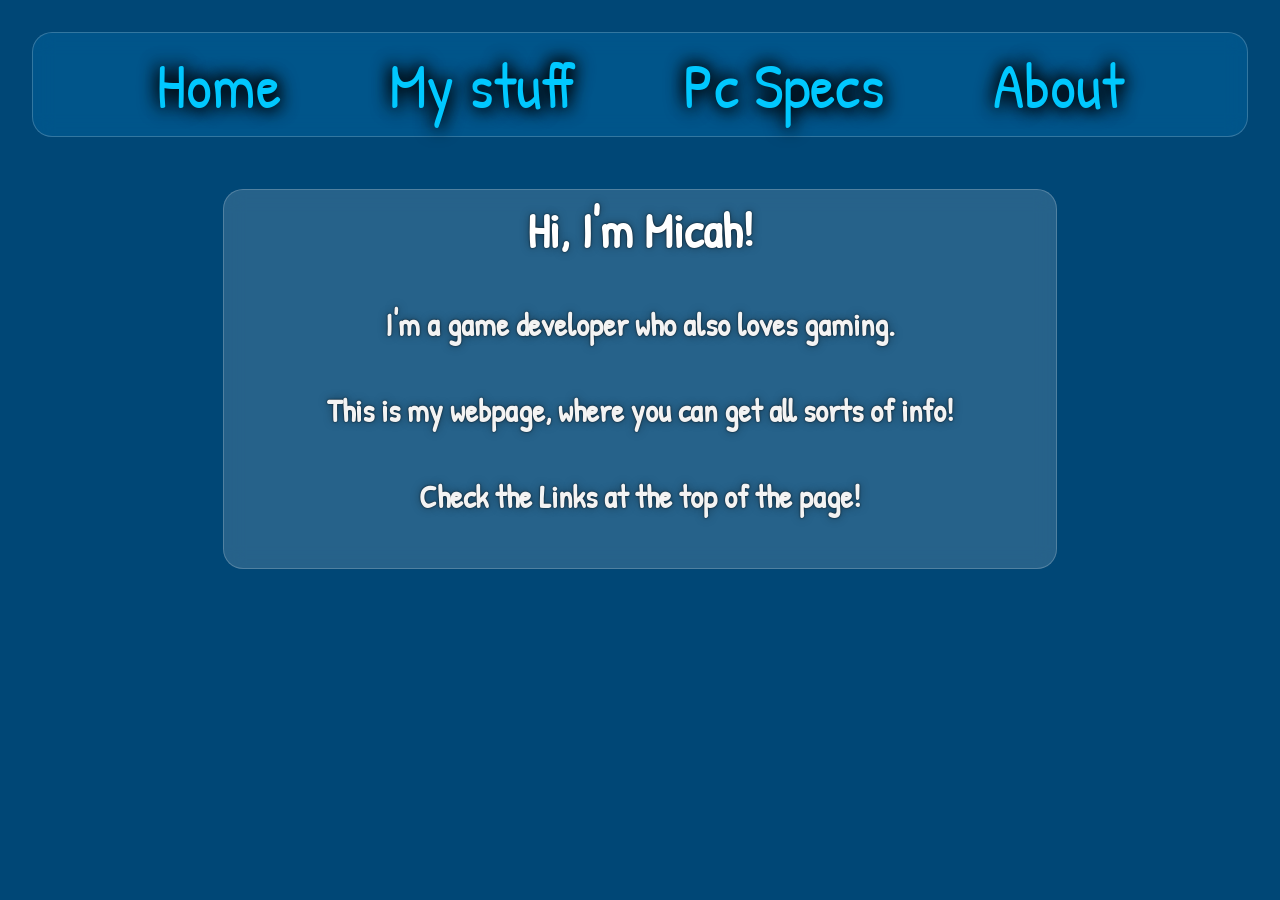
<file: index.html>
<!DOCTYPE html>
<html>
<head>
<link rel="stylesheet" href="mainStyle.css?v=2">
<link rel="icon" type="image/x-icon" href="favicon.ico">
<title>MicahTech</title>
</head>
<body>
<div class="header">
<div class="nav-links">
<a href="https://micahtech.dev">Home</a>
<a href="https://micahtech.dev/Projects">My stuff</a>
<a href="https://micahtech.dev/MicahsPC">Pc Specs</a>
<a href="https://micahtech.dev/About">About</a>
</div>
</div>
<center>
<div class="contentFR">
<h2>Hi, I'm Micah!</h2>
<h4>I'm a game developer who also loves gaming.</br></br>This is my webpage, where you can get all sorts of info!</br></br>Check the Links at the top of the page!</h4>
</div>
</center>
</body>
</html>
</file>
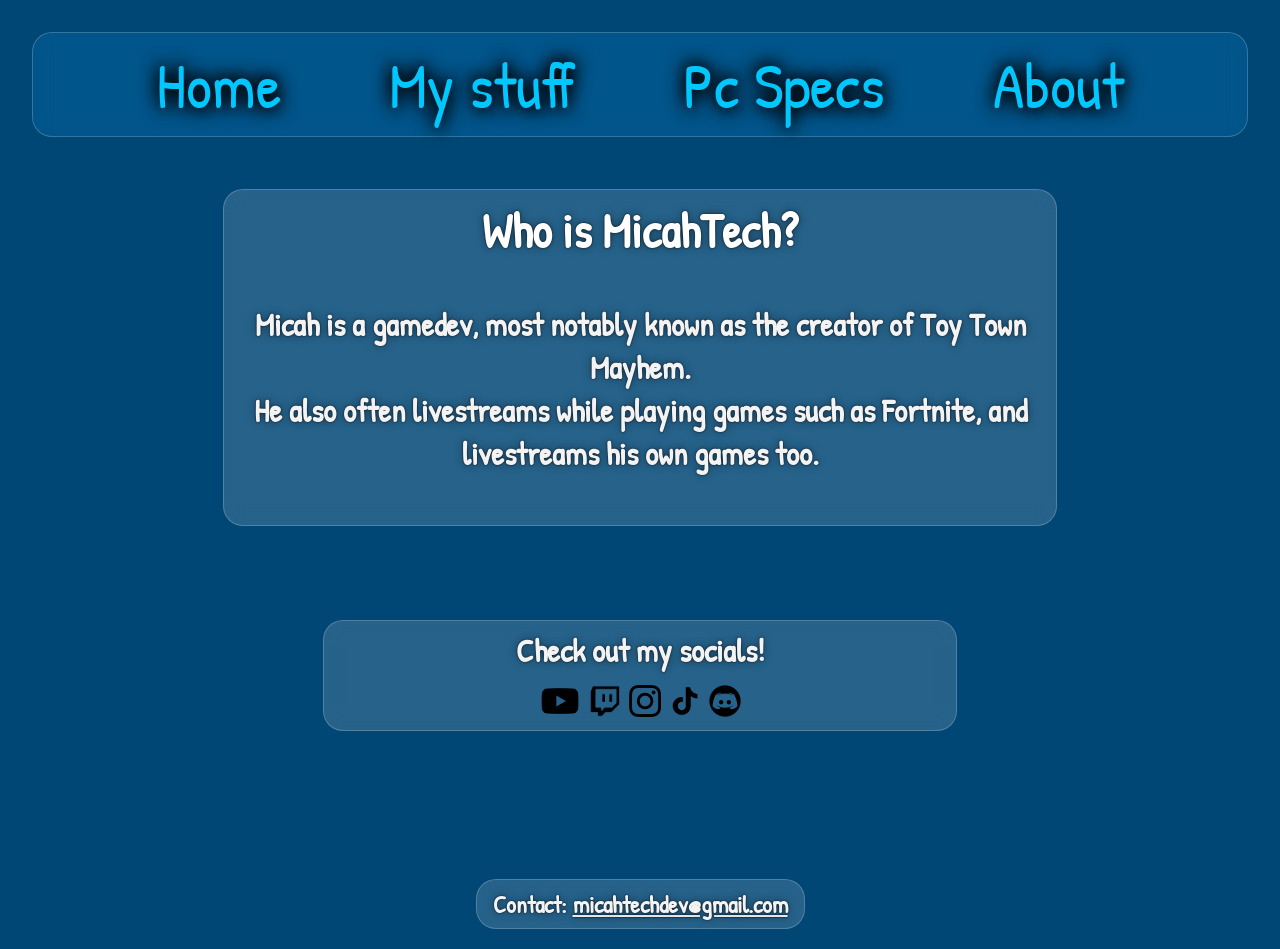
<file: About.html>
<!DOCTYPE html>
<html>
<head>
<link rel="stylesheet" href="mainStyle.css?v=2">
<link rel="icon" type="image/x-icon" href="favicon.ico">
<title>About MicahTech</title>
</head>
<body>
<div class="header">
<div class="nav-links">
<a href="https://micahtech.dev">Home</a>
<a href="https://micahtech.dev/Projects">My stuff</a>
<a href="https://micahtech.dev/MicahsPC">Pc Specs</a>
<a href="https://micahtech.dev/About">About</a>
</div>
</div>
<center>
<div class="contentFR">
<h2>Who is MicahTech?</h2>
<h4>Micah is a gamedev, most notably known as the creator of Toy Town Mayhem.<br>He also often livestreams while playing games such as Fortnite, and livestreams his own games too.</h4>
</div>
<br>
<br>
<br>
<div class="contentMed">
<h4 style="margin-bottom: 8px;">Check out my socials!</h4>
<div style="display: flex; align-items: center; justify-content: center; gap: 8px;">
  <a target="_blank" rel="noopener noreferrer" href="https://www.youtube.com/@MicahTechDev">
    <img src="YtLogo.png" style="width: 42px; height: 42px; display: block;">
  </a>
  <a target="_blank" rel="noopener noreferrer" href="https://www.twitch.tv/m1cahtech">
    <img src="TwitchLogo.png" style="width: 32px; height: 32px; display: block;">
  </a>
  <a target="_blank" rel="noopener noreferrer" href="https://www.instagram.com/micahtechdev/">
    <img src="InstagramLogo.png" style="width: 32px; height: 32px; display: block;">
  </a>
  <a target="_blank" rel="noopener noreferrer" href="https://www.tiktok.com/@micahtechdev_">
    <img src="TikTokLogo.png" style="width: 32px; height: 32px; display: block;">
  </a>
  <a target="_blank" rel="noopener noreferrer" href="https://discord.gg/AmMmqDvZdQ">
    <img src="Discord/DiscordIcon.png" style="width: 32px; height: 32px; display: block;">
  </a>
</div>
</div>
<br><br><br><br><br><br>
<div class="contentSmol">
<h5>Contact: <a href="mailto:micahtechdev@gmail.com" target="_blank" rel="noopener noreferrer" style="color: #f3f3f3;">micahtechdev@gmail.com</a></h5>
</div>
</center>
</body>
</html>
</file>
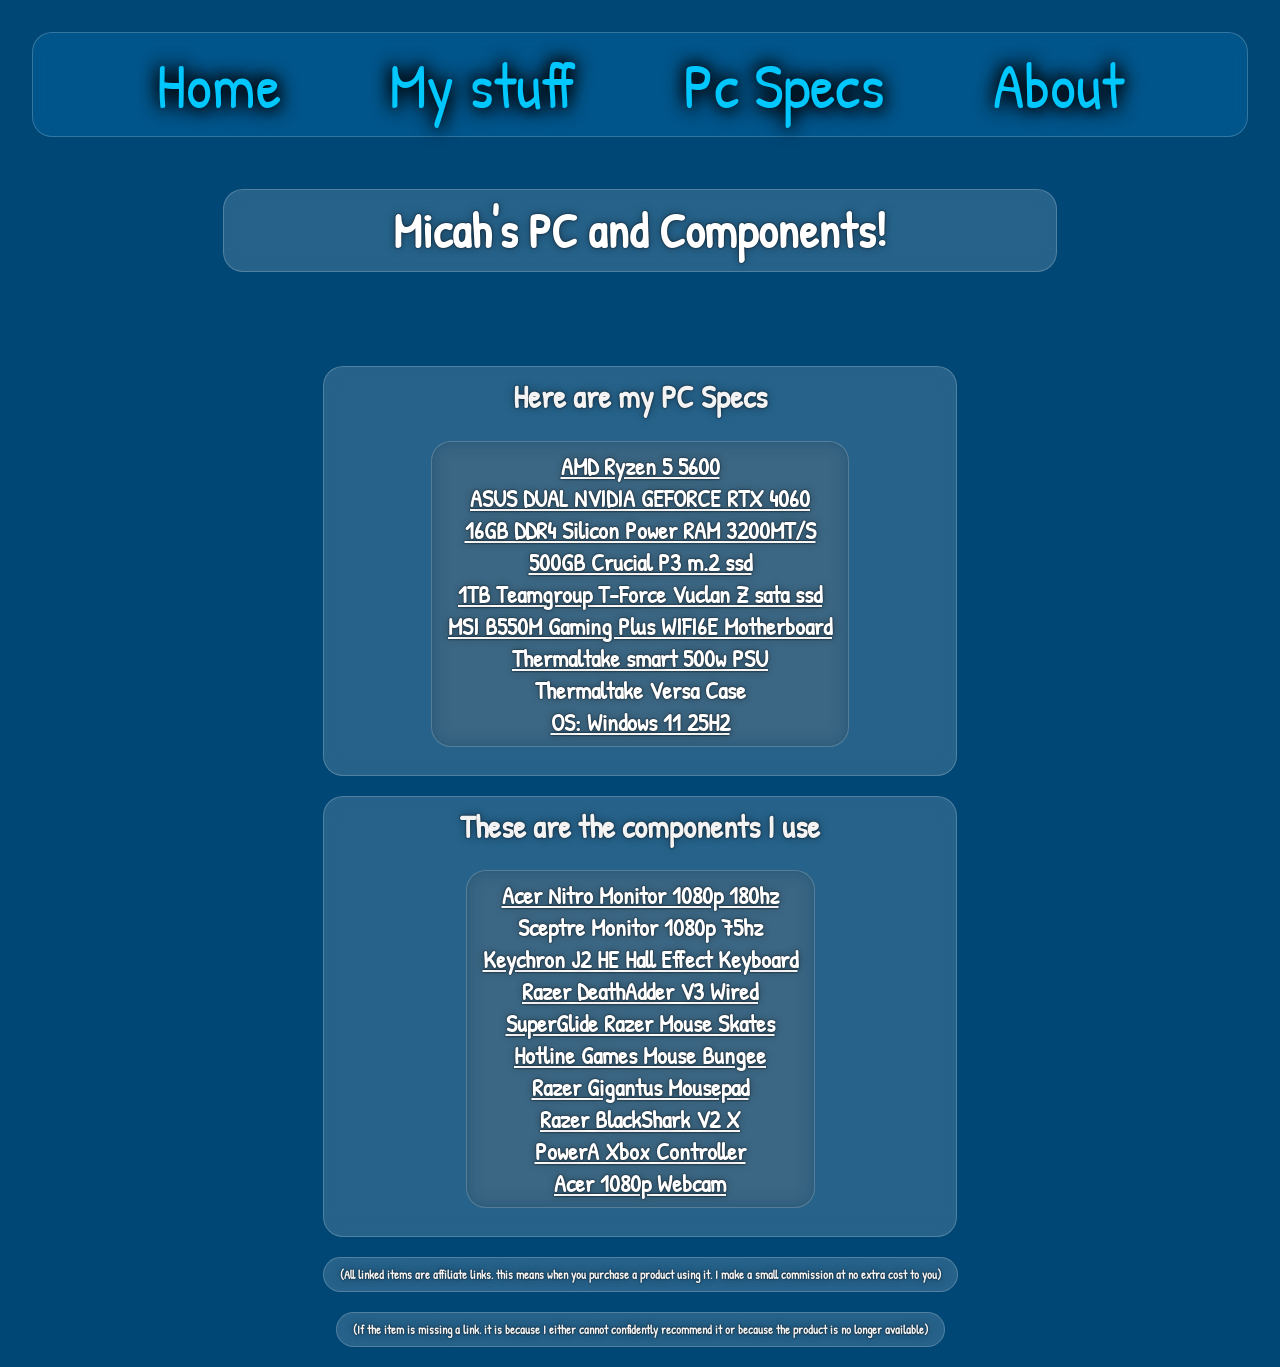
<file: MicahsPC.html>
<!DOCTYPE html>
<html>
<head>
<link rel="stylesheet" href="mainStyle.css?v=2">
<link rel="icon" type="image/x-icon" href="favicon.ico">
<title>Micah's PC Specs</title>
</head>
<body>
<div class="header">
<div class="nav-links">
<a href="https://micahtech.dev">Home</a>
<a href="https://micahtech.dev/Projects">My stuff</a>
<a href="https://micahtech.dev/MicahsPC">Pc Specs</a>
<a href="https://micahtech.dev/About">About</a>
</div>
</div>
<center>
<div class="contentFR">
<h2 style="margin-bottom: 0;">Micah's PC and Components!</h2>
</div>
<br>
<br>
<br>
<div class="contentMed">
<h4>Here are my PC Specs</h4>
<div class="contentSmol" style="margin-top: -20px; background: rgba(0, 0, 0, 0.15);">
<h5>
<a style="color: #ffffff; text-decoration: underline; font-weight: bold;" href="https://amzn.to/4d0ln0u" target="_blank" rel="noopener noreferrer">AMD Ryzen 5 5600</a><br>
<a style="color: #ffffff; text-decoration: underline; font-weight: bold;" href="javascript:alert(`Probably get a 5060 (or 3060 ti if you don't care about Frame Generation) instead.\n\nRTX 4060 prices have gone up because they stopped making them.`); window.open(`https://amzn.to/4gvFhyt`, '_blank');">ASUS DUAL NVIDIA GEFORCE RTX 4060</a><br>
<a style="color: #ffffff; text-decoration: underline; font-weight: bold;" href="https://amzn.to/4hChm1x" target="_blank" rel="noopener noreferrer">16GB DDR4 Silicon Power RAM 3200MT/S</a><br>
<a style="color: #ffffff; text-decoration: underline; font-weight: bold;" href="https://amzn.to/3U5u1jt" target="_blank" rel="noopener noreferrer">500GB Crucial P3 m.2 ssd</a><br>
<a style="color: #ffffff; text-decoration: underline; font-weight: bold;" href="https://amzn.to/3QJnj0V" target="_blank" rel="noopener noreferrer">1TB Teamgroup T-Force Vuclan Z sata ssd</a><br>
<a style="color: #ffffff; text-decoration: underline; font-weight: bold;" href="https://amzn.to/4xSsQX0">MSI B550M Gaming Plus WIFI6E Motherboard</a><br>
<a style="color: #ffffff; text-decoration: underline; font-weight: bold;" href="javascript:alert(`You will be sent to the 600W version, since it's better and only 3 dollars more now.`); window.open(`https://amzn.to/47a3CYS`, '_blank');">Thermaltake smart 500w PSU</a><br>
<a style="color: #ffffff; text-decoration: none; font-weight: bold;" href="javascript:alert(`There are much better cases for the price. \nIn terms of asthetics and airflow.`);">Thermaltake Versa Case</a><br>
<a style="color: #ffffff; text-decoration: underline; font-weight: bold;" href="javascript:alert(`Windows has been debloated and tweaked`);">OS: Windows 11 25H2</a><br>
</h5>
</div>
</div>
<div class="contentMed">
<h4>These are the components I use</h4>
<div class="contentSmol" style="margin-top: -20px; background: rgba(0, 0, 0, 0.15);">
<h5>
<a style="color: #ffffff; text-decoration: underline; font-weight: bold;" href="https://amzn.to/3QOchYe" target="_blank" rel="noopener noreferrer">Acer Nitro Monitor 1080p 180hz</a><br>
<a style="color: #ffffff; text-decoration: none; font-weight: bold;" href="javascript:alert(`This is not that great of a monitor and I only purchased it because it was during pandemic times and I needed one. \n\nThe speakers are bad and you can probably get a monitor with much higher refresh rate for the price.`);">Sceptre Monitor 1080p 75hz</a><br>
<a style="color: #ffffff; text-decoration: underline; font-weight: bold;" href="https://www.amazon.com/dp/B0GD7FLJFF?ref=ppx_yo2ov_dt_b_fed_asin_title" target="_blank" rel="noopener noreferrer">Keychron J2 HE Hall Effect Keyboard</a><br>
<a style="color: #ffffff; text-decoration: underline; font-weight: bold;" href="https://amzn.to/4vOLKwK" target="_blank" rel="noopener noreferrer">Razer DeathAdder V3 Wired</a><br>
<a style="color: #ffffff; text-decoration: underline; font-weight: bold;" href="https://amzn.to/4ycUqi3" target="_blank" rel="noopener noreferrer">SuperGlide Razer Mouse Skates</a><br>
<a style="color: #ffffff; text-decoration: underline; font-weight: bold;" href="https://amzn.to/3RwDr9X" target="_blank" rel="noopener noreferrer">Hotline Games Mouse Bungee</a><br>
<a style="color: #ffffff; text-decoration: underline; font-weight: bold;" href="https://amzn.to/4gvZJTo" target="_blank" rel="noopener noreferrer">Razer Gigantus Mousepad</a><br>
<a style="color: #ffffff; text-decoration: underline; font-weight: bold;" href="https://amzn.to/4pxojVc" target="_blank" rel="noopener noreferrer">Razer BlackShark V2 X</a><br>
<a style="color: #ffffff; text-decoration: underline; font-weight: bold;" href="javascript:alert(`Warning: \n\nThis probably won't matter to most but this Controller does NOT work on devices running macOS.\n\nWindows only and maybe Linux.`); window.open(`https://amzn.to/4qAsaBT`, '_blank');">PowerA Xbox Controller</a><br>
<a style="color: #ffffff; text-decoration: underline; font-weight: bold;" href="https://amzn.to/4oE8NHT" target="_blank" rel="noopener noreferrer">Acer 1080p Webcam</a><br>
</h5>
</div>
</div>
<div class="contentSmol">
<h5 style="font-size: 12px;">(All linked items are affiliate links, this means when you purchase a product using it, I make a small commission at no extra cost to you)</h5>
</div>
<div class="contentSmol">
<h5 style="font-size: 12px;">(If the item is missing a link, it is because I either cannot confidently recommend it or because the product is no longer available)</h5>
</div>
</center>
</body>
</html>
</file>
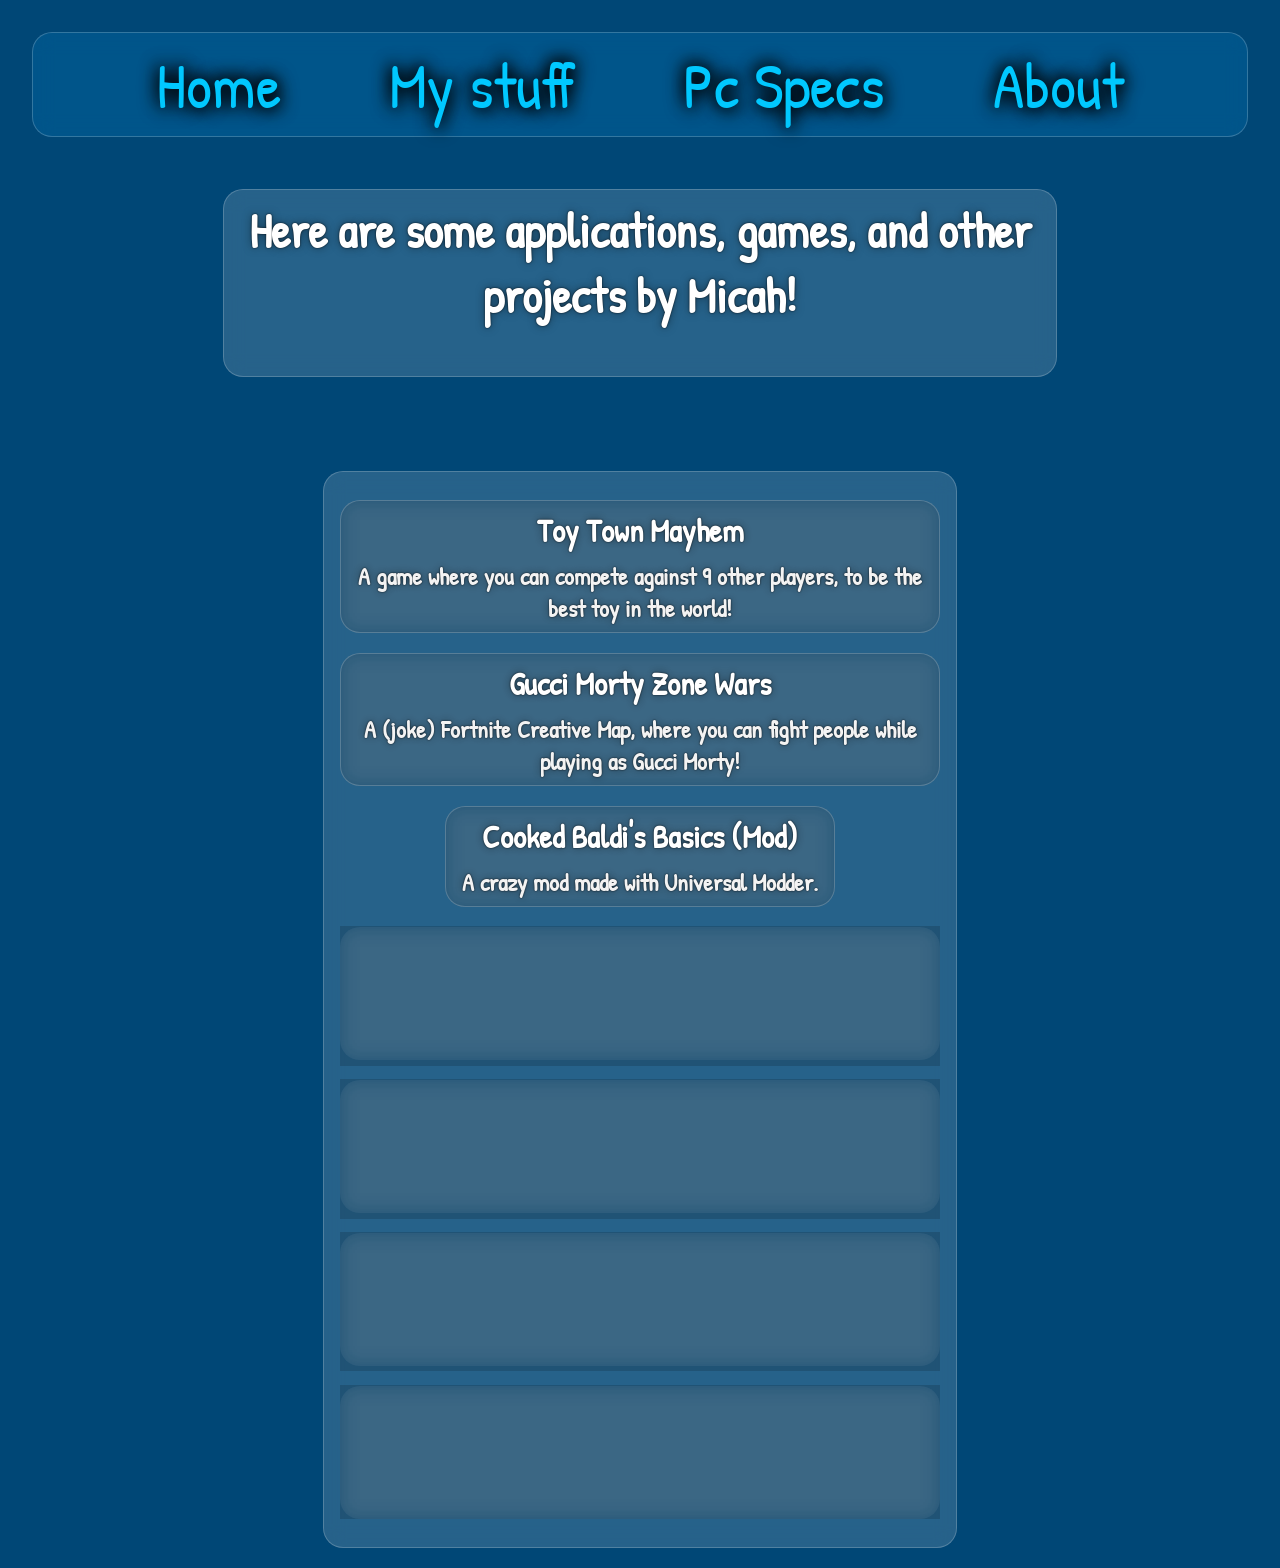
<file: Projects.html>
<!DOCTYPE html>
<html>
<head>
<link rel="stylesheet" href="mainStyle.css?v=2">
<link rel="icon" type="image/x-icon" href="favicon.ico">
<title>Micah's Projects</title>
</head>
<body>
<div class="header">
<div class="nav-links">
<a href="https://micahtech.dev">Home</a>
<a href="https://micahtech.dev/Projects">My stuff</a>
<a href="https://micahtech.dev/MicahsPC">Pc Specs</a>
<a href="https://micahtech.dev/About">About</a>
</div>
</div>
<center>
<div class="contentFR">
<h2>Here are some applications, games, and other projects by Micah!</h2>
</div>
<br>
<br>
<br>
<div class="contentMed">
<div class="contentSmol" style="background: rgba(0, 0, 0, 0.15);">
<h4 style="margin-bottom: 8px;"> <a style="color: #ffffff; text-decoration: none; font-weight: bold;" href="https://toytownmayhem.com" target="_blank" rel="noopener noreferrer">Toy Town Mayhem</a> </h4>
<h5>A game where you can compete against 9 other players, to be the best toy in the world!</h5>
</div>
<div class="contentSmol" style="background: rgba(0, 0, 0, 0.15);">
<h4 style="margin-bottom: 8px;"> <a style="color: #ffffff; text-decoration: none; font-weight: bold;" href="https://www.fortnite.com/@micahtech/9975-5654-4568" target="_blank" rel="noopener noreferrer">Gucci Morty Zone Wars</a> </h4>
<h5>A (joke) Fortnite Creative Map, where you can fight people while playing as Gucci Morty!</h5>
</div>
<div class="contentSmol" style="background: rgba(0, 0, 0, 0.15);">
<h4 style="margin-bottom: 8px;"> <a style="color: #ffffff; text-decoration: none; font-weight: bold;" href="https://micahtech.itch.io/cooked-baldihs-basicz" target="_blank" rel="noopener noreferrer">Cooked Baldi's Basics (Mod)</a> </h4>
<h5>A crazy mod made with Universal Modder.</h5>
</div>
<div class="contentSmol" style="background: rgba(0, 0, 0, 0.15);">
<h4 style="margin-bottom: 8px;"><a style="color: #ffffff; text-decoration: none; font-weight: bold;" href="https://github.com/sugarylettuce49/AffinityWatcher" target="_blank" rel="noopener noreferrer">AffinityWatcher</a></h4>
<h5>A tool that automatically manages process affinites for known processes, to enhance game stability.</h5>
</div>
<div class="contentSmol" style="background: rgba(0, 0, 0, 0.15);">
<h4 style="margin-bottom: 8px;"><a style="color: #ffffff; text-decoration: none; font-weight: bold;" href="https://micahtech.itch.io/chicken-little-n-big-clucka" target="_blank" rel="noopener noreferrer">Chicken Little & Big Clucka</a></h4>
<h5>A short local multiplayer game where two Chickens, one big, one small, must work together to complete a challenge.</h5>
</div>
<div class="contentSmol" style="background: rgba(0, 0, 0, 0.15);">
<h4 style="margin-bottom: 8px;"><a style="color: #ffffff; text-decoration: none; font-weight: bold;" href="https://micahtech.itch.io/little-ninja" target="_blank" rel="noopener noreferrer">Little Ninja</a></h4>
<h5>A short game where you play as a Ninja and collect Corn Dogs. Made for a <a style="color: #ffffff; text-decoration: none; font-weight: bold;" href="https://www.youtube.com/watch?v=Y_vYXE3lOD8&t=7s" target="_blank" rel="noopener noreferrer">School Project!</a></h5>
</div>
<div class="contentSmol" style="background: rgba(0, 0, 0, 0.15);">
<h4 style="margin-bottom: 8px;"><a style="color: #ffffff; text-decoration: none; font-weight: bold;" href="https://micahtech.itch.io/stuck-in-the-loop" target="_blank" rel="noopener noreferrer">Stuck in the Loop</a></h4>
<h5>A short game where you need to beat the game quickly in under a minute.</h5>
</div>
</div>
</center>
</body>
</html>
</file>
<file: mainStyle.css>
@font-face {
  font-family: CartoonFont;
  src: url(Patrick_Hand/PatrickHand-Regular.ttf);
}

body {
  background-color: #004776;
  background-position: center center;
  background-repeat: no-repeat;
  min-height: 100vh;
  margin: 0;
  padding: 0;
  /* Default: Portrait (mobile) - stretch image to fit exactly top to bottom */
  background-size: 100% 100%;
  scrollbar-gutter: stable;
}

/* Landscape (desktop/tablet) - ensure image covers left and right */
@media (orientation: landscape) {
  body {
    background-size: 100% auto;
  }
}

h1 {
  font-family: CartoonFont;
  font-size: 64px;
}

h2 {
  font-family: CartoonFont;
  color: #ffffff;
  font-size: 48px;
  text-shadow: 0px 0px 2px rgba(0, 0, 0, 0.9), 0px 0px 10px rgba(0, 0, 0, 0.4);
}

h4 {
  font-family: CartoonFont;
  color: #f3f3f3;
  font-size: 32px;
  text-shadow: 0px 0px 2px rgba(0, 0, 0, 0.9), 0px 0px 10px rgba(0, 0, 0, 0.4);
}

h5 {
  font-family: CartoonFont;
  color: #f3f3f3;
  font-size: 24px;
  text-shadow: 0px 0px 2px rgba(0, 0, 0, 0.9), 0px 0px 10px rgba(0, 0, 0, 0.4);
}

a {
  font-family: CartoonFont;
}

.contentFR {
  background: rgba(255, 255, 255, 0.15);
  backdrop-filter: blur(10px);
  -webkit-backdrop-filter: blur(10px);
  border-radius: 20px;
  padding: 8px 16px;
  border: 1px solid rgba(255, 255, 255, 0.2);
  max-width: 800px;
  margin: 20px auto;
}

.contentMed {
  background: rgba(255, 255, 255, 0.15);
  backdrop-filter: blur(10px);
  -webkit-backdrop-filter: blur(10px);
  border-radius: 20px;
  padding: 8px 16px;
  border: 1px solid rgba(255, 255, 255, 0.2);
  max-width: 600px;
  margin: 20px auto;
}

.contentSmol {
  background: rgba(255, 255, 255, 0.15);
  backdrop-filter: blur(10px);
  -webkit-backdrop-filter: blur(10px);
  border-radius: 20px;
  padding: 8px 16px;
  border: 1px solid rgba(255, 255, 255, 0.2);
  max-width: fit-content;
  margin: 20px auto;
}

.contentFR h2, .contentFR h4{
  margin-top: 0;
}

.contentMed h2, .contentMed h4{
  margin-top: 0;
}

.contentSmol h5 {
  margin-top: 0;
  margin-bottom: 0;
}

.header {
  display: flex;
  align-items: center;
  padding: 32px;
}

.nav-links {
  display: flex;
  flex: 1;
  justify-content: space-evenly;
  background: rgba(1, 170, 255, 0.15);
  backdrop-filter: blur(10px);
  -webkit-backdrop-filter: blur(10px);
  border-radius: 20px;
  padding: 8px 16px;
  border: 1px solid rgba(255, 255, 255, 0.2);
  margin-left: 0;
}

.nav-links a {
  color: rgb(0, 200, 255);
  text-decoration: none;
  font-size: 64px;
  text-shadow: 0px 0px 20px rgba(0, 0, 0, 0.9), 3px 3px 15px rgba(0, 0, 0, 0.8), -3px -3px 15px rgba(0, 0, 0, 0.8);
}

.nav-links a:hover {
  color: #8B4513;
}

.linkfr a {
  color: rgb(0, 200, 255);
  text-decoration: none;
  text-shadow: 0px 0px 20px rgba(0, 0, 0, 0.9), 3px 3px 15px rgba(0, 0, 0, 0.8), -3px -3px 15px rgba(0, 0, 0, 0.8);
}

.linkfr a:hover {
  color: #8B4513;
}
</file>
